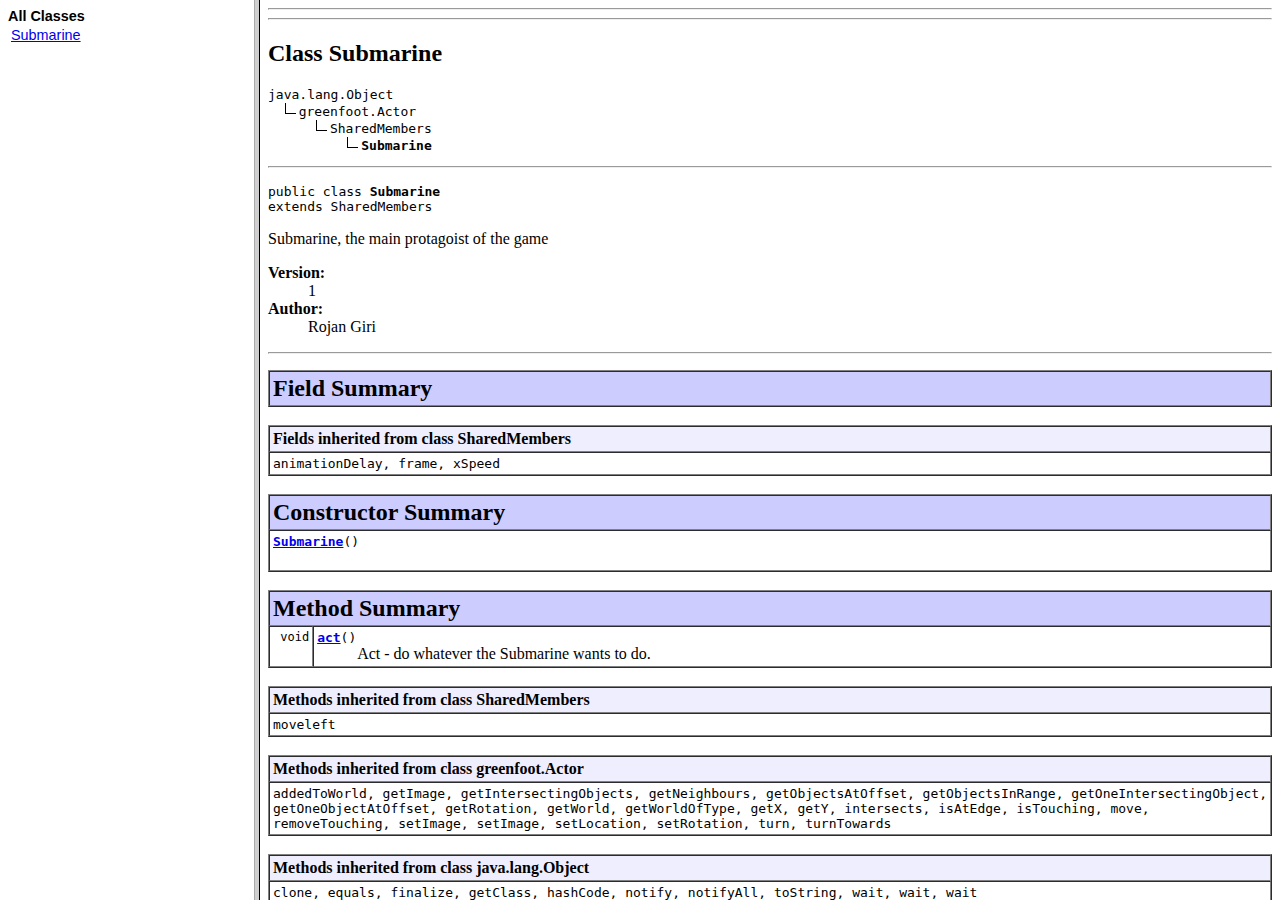
<file: Under-ground game/doc/index.html>
<!DOCTYPE HTML PUBLIC "-//W3C//DTD HTML 4.01 Frameset//EN" "http://www.w3.org/TR/html4/frameset.dtd">
<!--NewPage-->
<HTML>
<HEAD>
<!-- Generated by javadoc on Thu Dec 08 16:24:03 GMT 2016-->
<META http-equiv="Content-Type" content="text/html; charset=UTF-8">
<TITLE>
Generated Documentation (Untitled)
</TITLE>
<SCRIPT type="text/javascript">
    targetPage = "" + window.location.search;
    if (targetPage != "" && targetPage != "undefined")
        targetPage = targetPage.substring(1);
    if (targetPage.indexOf(":") != -1)
        targetPage = "undefined";
    function loadFrames() {
        if (targetPage != "" && targetPage != "undefined")
             top.classFrame.location = top.targetPage;
    }
</SCRIPT>
<NOSCRIPT>
</NOSCRIPT>
</HEAD>
<FRAMESET cols="20%,80%" title="" onLoad="top.loadFrames()">
<FRAME src="allclasses-frame.html" name="packageFrame" title="All classes and interfaces (except non-static nested types)">
<FRAME src="Submarine.html" name="classFrame" title="Package, class and interface descriptions" scrolling="yes">
<NOFRAMES>
<H2>
Frame Alert</H2>

<P>
This document is designed to be viewed using the frames feature. If you see this message, you are using a non-frame-capable web client.
<BR>
Link to<A HREF="Submarine.html">Non-frame version.</A>
</NOFRAMES>
</FRAMESET>
</HTML>
</file>
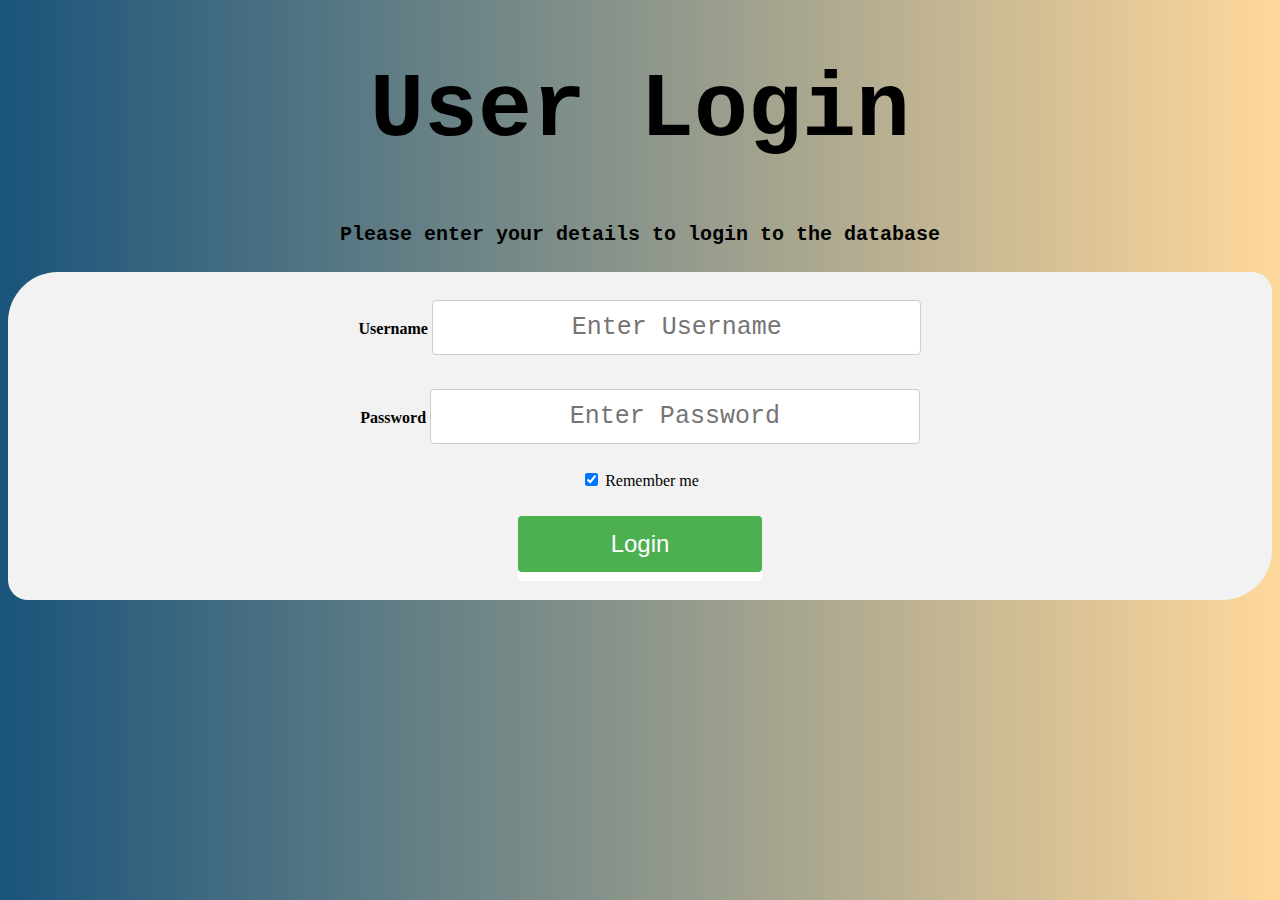
<file: stage 1 web assignement 4 /loginform.html>
<!DOCTYPE html>
<html>
<head>
<meta charset="UTF-8">
<link rel="stylesheet" type="text/css" href="Main.css">
<title>Login </title>
</head>

<body>
<h1> User Login </h1>
    
    <h4> Please enter your details to login to the database</h4>
    
 <form id="login" action="login.php"  method="post">
 
 <div class="container">
    <label for="username"><b>Username</b></label>
    <input type="text" id="username" placeholder="Enter Username" name="username" id="username" required>
     
     <br>
     <br>

    <label for="password"><b>Password</b></label>
    <input type="password" placeholder="Enter Password" name="password" id="password" required>
     <br>
     <br>
      <label>
      <input type="checkbox" checked="checked" name="remember"> Remember me
    </label>
     <br>
     <br>
     

    <button type="submit" value="Login" id="loginbutton">Login</button>
   
   
  </div>

</form>       
</body>

</html>
</file>
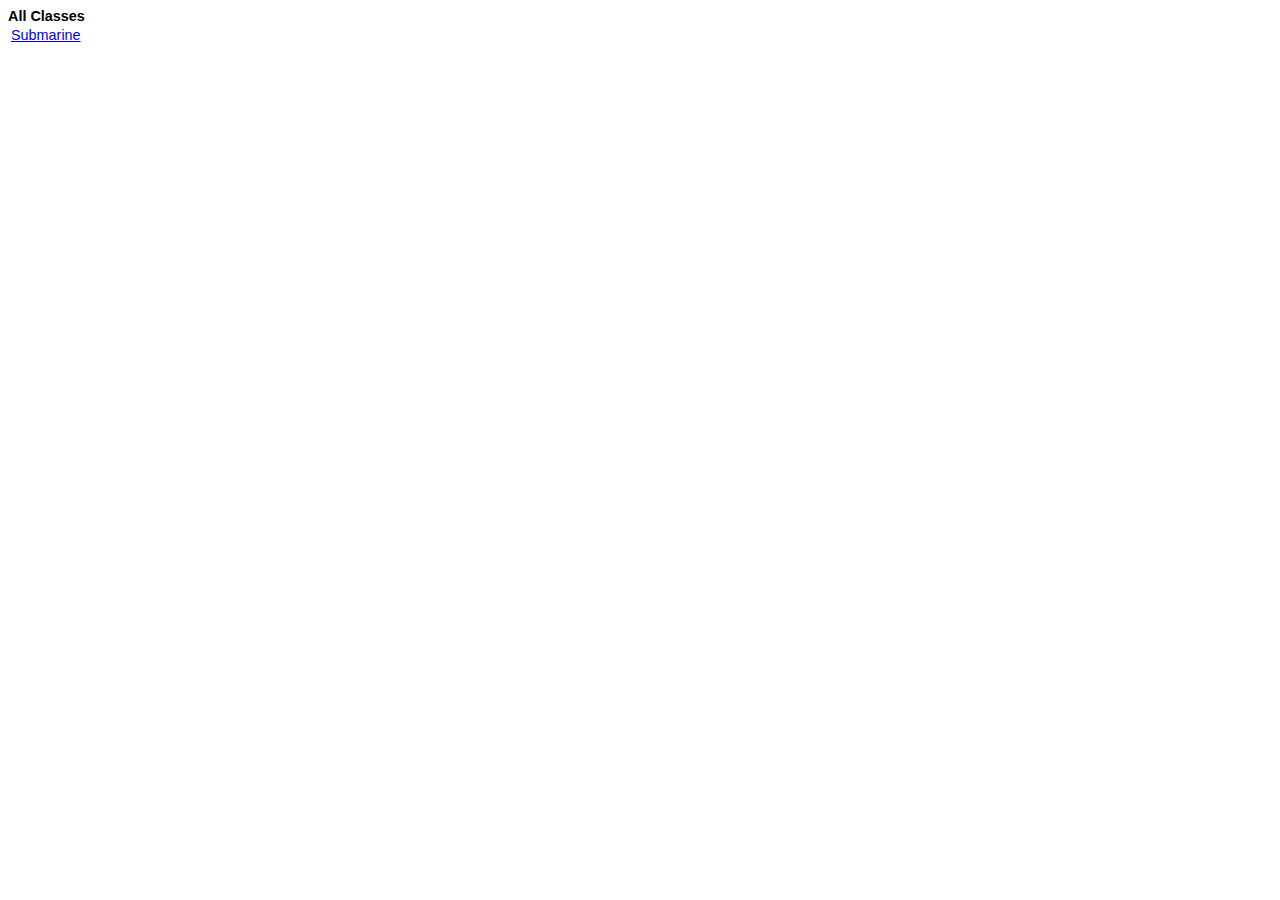
<file: Under-ground game/doc/allclasses-frame.html>
<!DOCTYPE HTML PUBLIC "-//W3C//DTD HTML 4.01 Transitional//EN" "http://www.w3.org/TR/html4/loose.dtd">
<!--NewPage-->
<HTML>
<HEAD>
<!-- Generated by javadoc (build 1.8.0_92) on Thu Dec 08 16:24:03 GMT 2016 -->
<META http-equiv="Content-Type" content="text/html; charset=UTF-8">
<TITLE>
All Classes
</TITLE>

<META NAME="date" CONTENT="2016-12-08">

<LINK REL ="stylesheet" TYPE="text/css" HREF="stylesheet.css" TITLE="Style">


</HEAD>

<BODY BGCOLOR="white">
<FONT size="+1" CLASS="FrameHeadingFont">
<B>All Classes</B></FONT>
<BR>

<TABLE BORDER="0" WIDTH="100%" SUMMARY="">
<TR>
<TD NOWRAP><FONT CLASS="FrameItemFont"><A HREF="Submarine.html" title="class in &lt;Unnamed&gt;" target="classFrame">Submarine</A>
<BR>
</FONT></TD>
</TR>
</TABLE>

</BODY>
</HTML>
</file>
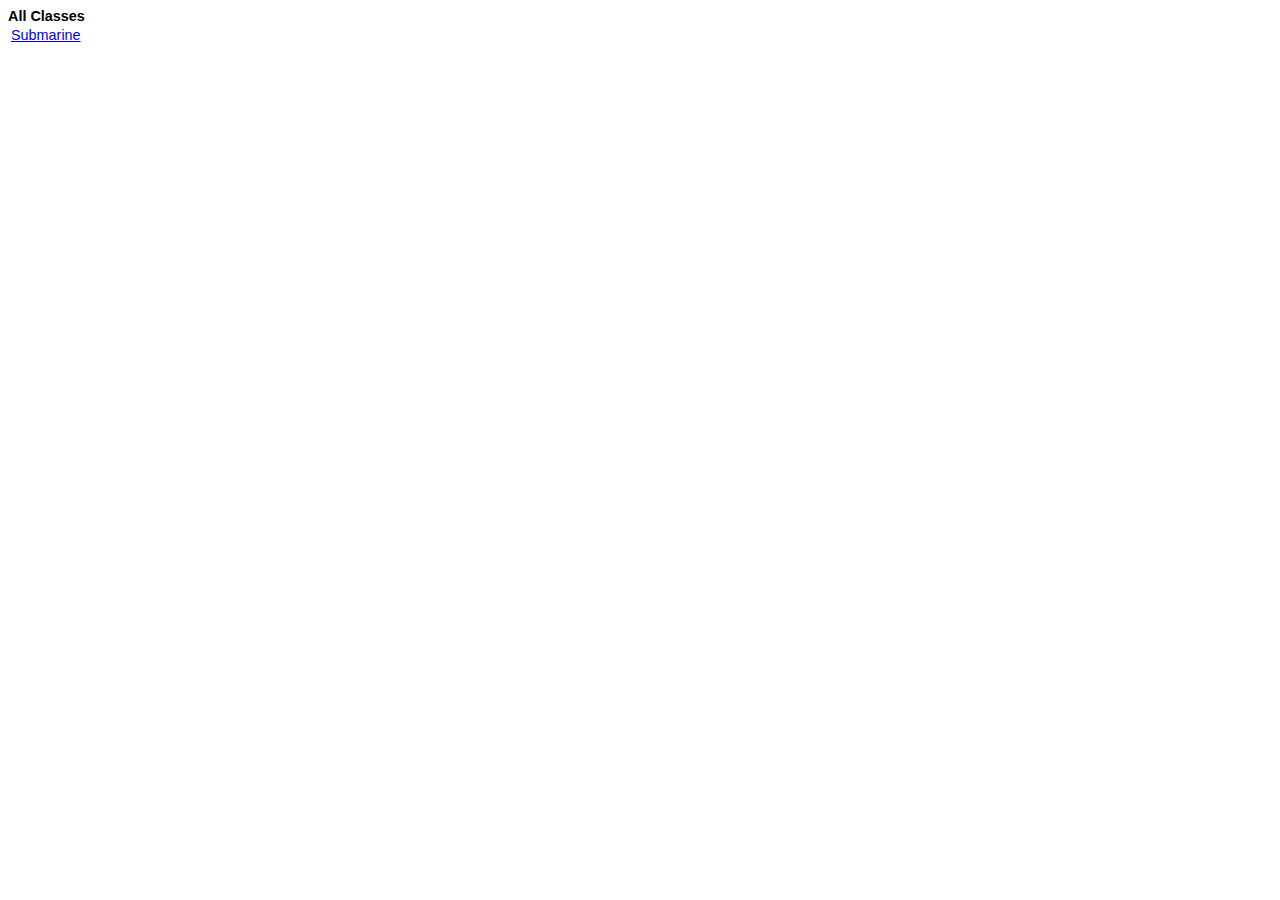
<file: Under-ground game/doc/allclasses-noframe.html>
<!DOCTYPE HTML PUBLIC "-//W3C//DTD HTML 4.01 Transitional//EN" "http://www.w3.org/TR/html4/loose.dtd">
<!--NewPage-->
<HTML>
<HEAD>
<!-- Generated by javadoc (build 1.8.0_92) on Thu Dec 08 16:24:03 GMT 2016 -->
<META http-equiv="Content-Type" content="text/html; charset=UTF-8">
<TITLE>
All Classes
</TITLE>

<META NAME="date" CONTENT="2016-12-08">

<LINK REL ="stylesheet" TYPE="text/css" HREF="stylesheet.css" TITLE="Style">


</HEAD>

<BODY BGCOLOR="white">
<FONT size="+1" CLASS="FrameHeadingFont">
<B>All Classes</B></FONT>
<BR>

<TABLE BORDER="0" WIDTH="100%" SUMMARY="">
<TR>
<TD NOWRAP><FONT CLASS="FrameItemFont"><A HREF="Submarine.html" title="class in &lt;Unnamed&gt;">Submarine</A>
<BR>
</FONT></TD>
</TR>
</TABLE>

</BODY>
</HTML>
</file>
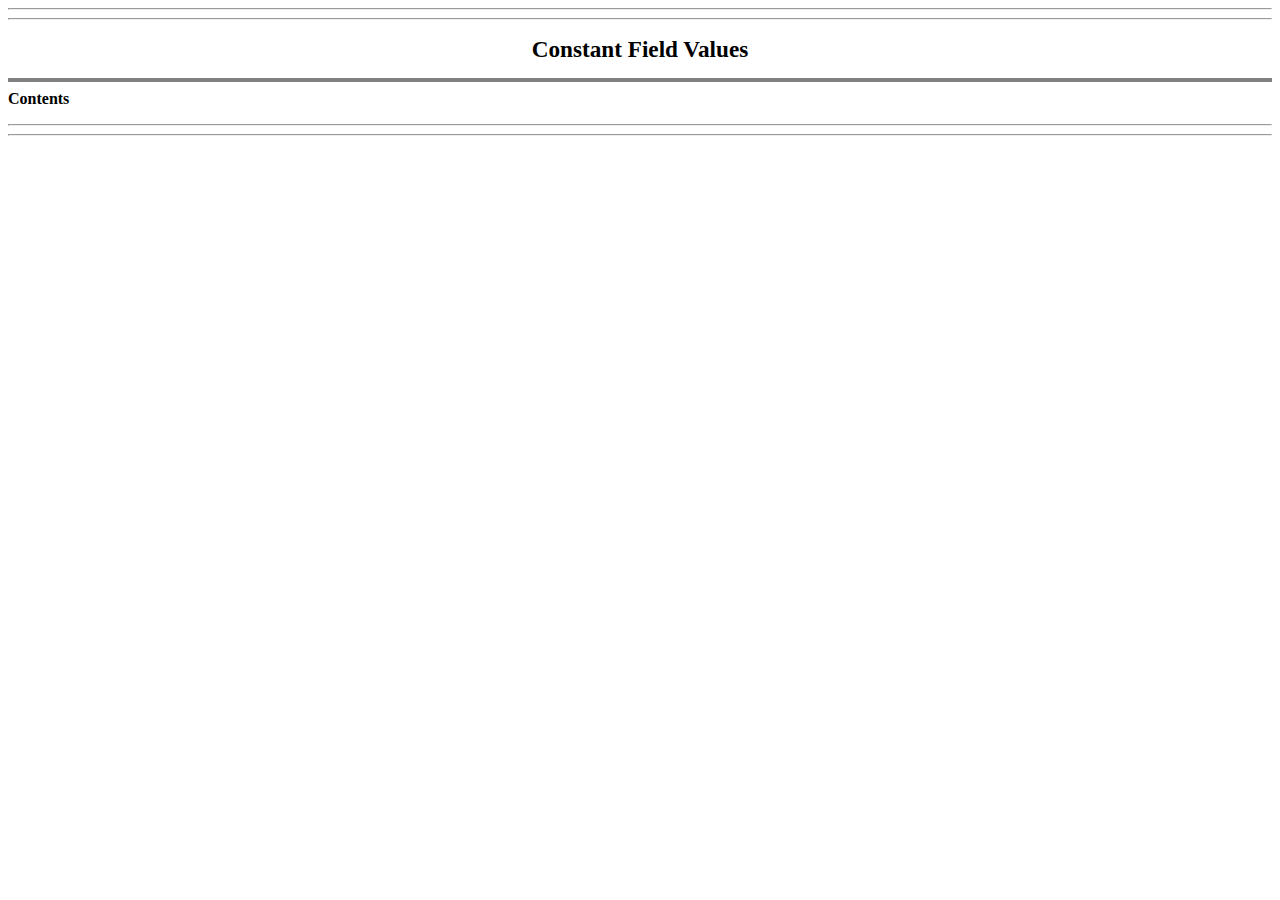
<file: Under-ground game/doc/constant-values.html>
<!DOCTYPE HTML PUBLIC "-//W3C//DTD HTML 4.01 Transitional//EN" "http://www.w3.org/TR/html4/loose.dtd">
<!--NewPage-->
<HTML>
<HEAD>
<!-- Generated by javadoc (build 1.8.0_92) on Thu Dec 08 16:24:03 GMT 2016 -->
<META http-equiv="Content-Type" content="text/html; charset=UTF-8">
<TITLE>
Constant Field Values
</TITLE>

<META NAME="date" CONTENT="2016-12-08">

<LINK REL ="stylesheet" TYPE="text/css" HREF="stylesheet.css" TITLE="Style">

<SCRIPT type="text/javascript">
function windowTitle()
{
    if (location.href.indexOf('is-external=true') == -1) {
        parent.document.title="Constant Field Values";
    }
}
</SCRIPT>
<NOSCRIPT>
</NOSCRIPT>

</HEAD>

<BODY BGCOLOR="white" onload="windowTitle();">
<HR>

<HR>
<CENTER>
<H1>
Constant Field Values</H1>
</CENTER>
<HR SIZE="4" NOSHADE>
<B>Contents</B><UL>
</UL>

<HR>

<HR>

</BODY>
</HTML>
</file>
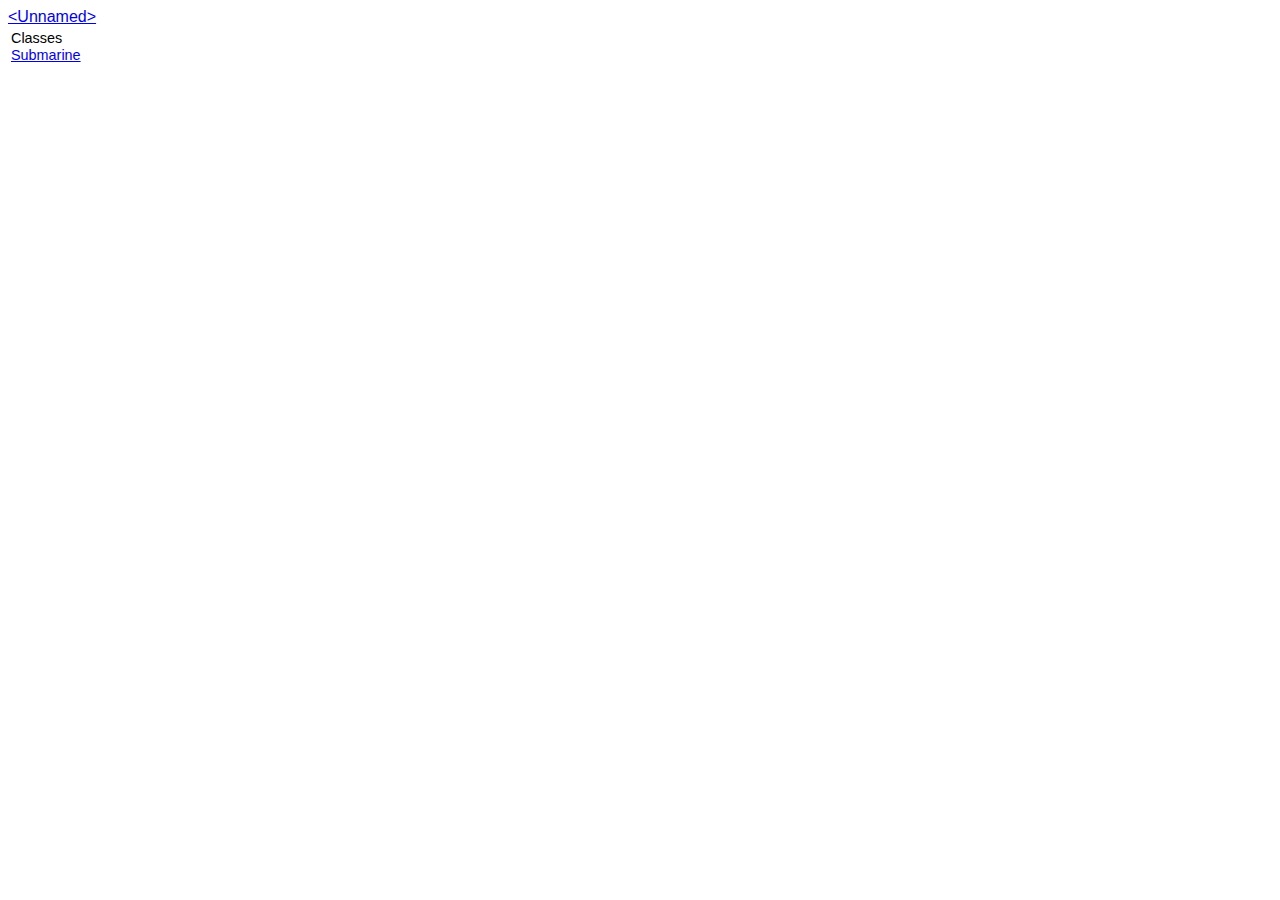
<file: Under-ground game/doc/package-frame.html>
<!DOCTYPE HTML PUBLIC "-//W3C//DTD HTML 4.01 Transitional//EN" "http://www.w3.org/TR/html4/loose.dtd">
<!--NewPage-->
<HTML>
<HEAD>
<!-- Generated by javadoc (build 1.8.0_92) on Thu Dec 08 16:24:03 GMT 2016 -->
<META http-equiv="Content-Type" content="text/html; charset=UTF-8">
<TITLE>
&lt;Unnamed&gt;
</TITLE>

<META NAME="date" CONTENT="2016-12-08">

<LINK REL ="stylesheet" TYPE="text/css" HREF="stylesheet.css" TITLE="Style">


</HEAD>

<BODY BGCOLOR="white">
<FONT size="+1" CLASS="FrameTitleFont">
<A HREF="package-summary.html" target="classFrame">&lt;Unnamed&gt;</A></FONT>
<TABLE BORDER="0" WIDTH="100%" SUMMARY="">
<TR>
<TD NOWRAP><FONT size="+1" CLASS="FrameHeadingFont">
Classes</FONT>&nbsp;
<FONT CLASS="FrameItemFont">
<BR>
<A HREF="Submarine.html" title="class in &lt;Unnamed&gt;" target="classFrame">Submarine</A></FONT></TD>
</TR>
</TABLE>


</BODY>
</HTML>
</file>
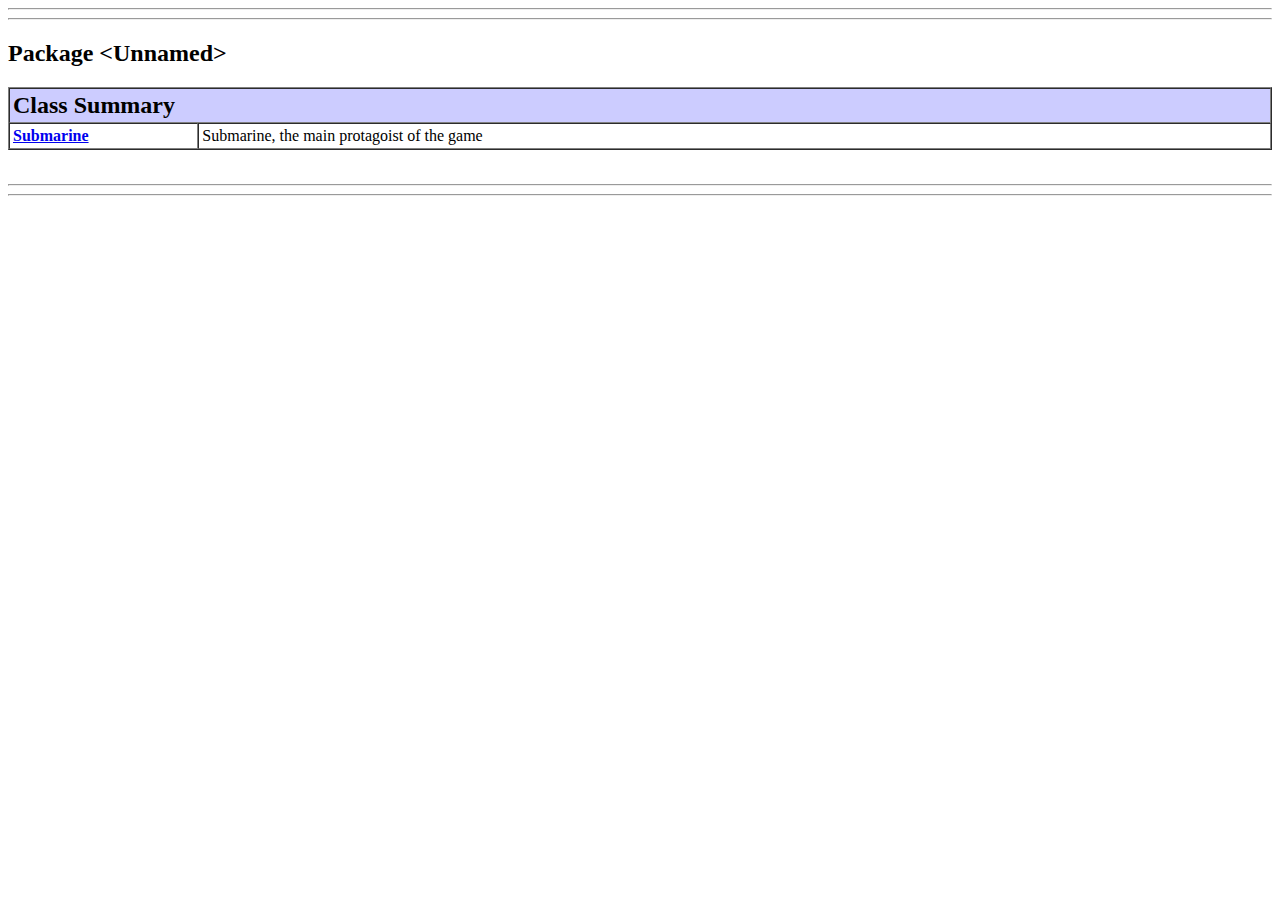
<file: Under-ground game/doc/package-summary.html>
<!DOCTYPE HTML PUBLIC "-//W3C//DTD HTML 4.01 Transitional//EN" "http://www.w3.org/TR/html4/loose.dtd">
<!--NewPage-->
<HTML>
<HEAD>
<!-- Generated by javadoc (build 1.8.0_92) on Thu Dec 08 16:24:03 GMT 2016 -->
<META http-equiv="Content-Type" content="text/html; charset=UTF-8">
<TITLE>

</TITLE>

<META NAME="date" CONTENT="2016-12-08">

<LINK REL ="stylesheet" TYPE="text/css" HREF="stylesheet.css" TITLE="Style">


</HEAD>

<BODY BGCOLOR="white">
<HR>

<HR>
<H2>
Package &lt;Unnamed&gt;
</H2>

<TABLE BORDER="1" WIDTH="100%" CELLPADDING="3" CELLSPACING="0" SUMMARY="">
<TR BGCOLOR="#CCCCFF" CLASS="TableHeadingColor">
<TH ALIGN="left" COLSPAN="2"><FONT SIZE="+2">
<B>Class Summary</B></FONT></TH>
</TR>
<TR BGCOLOR="white" CLASS="TableRowColor">
<TD WIDTH="15%"><B><A HREF="Submarine.html" title="class in &lt;Unnamed&gt;">Submarine</A></B></TD>
<TD>Submarine, the main protagoist of the game</TD>
</TR>
</TABLE>
&nbsp;

<P>
<DL>
</DL>
<HR>

<HR>

</BODY>
</HTML>
</file>
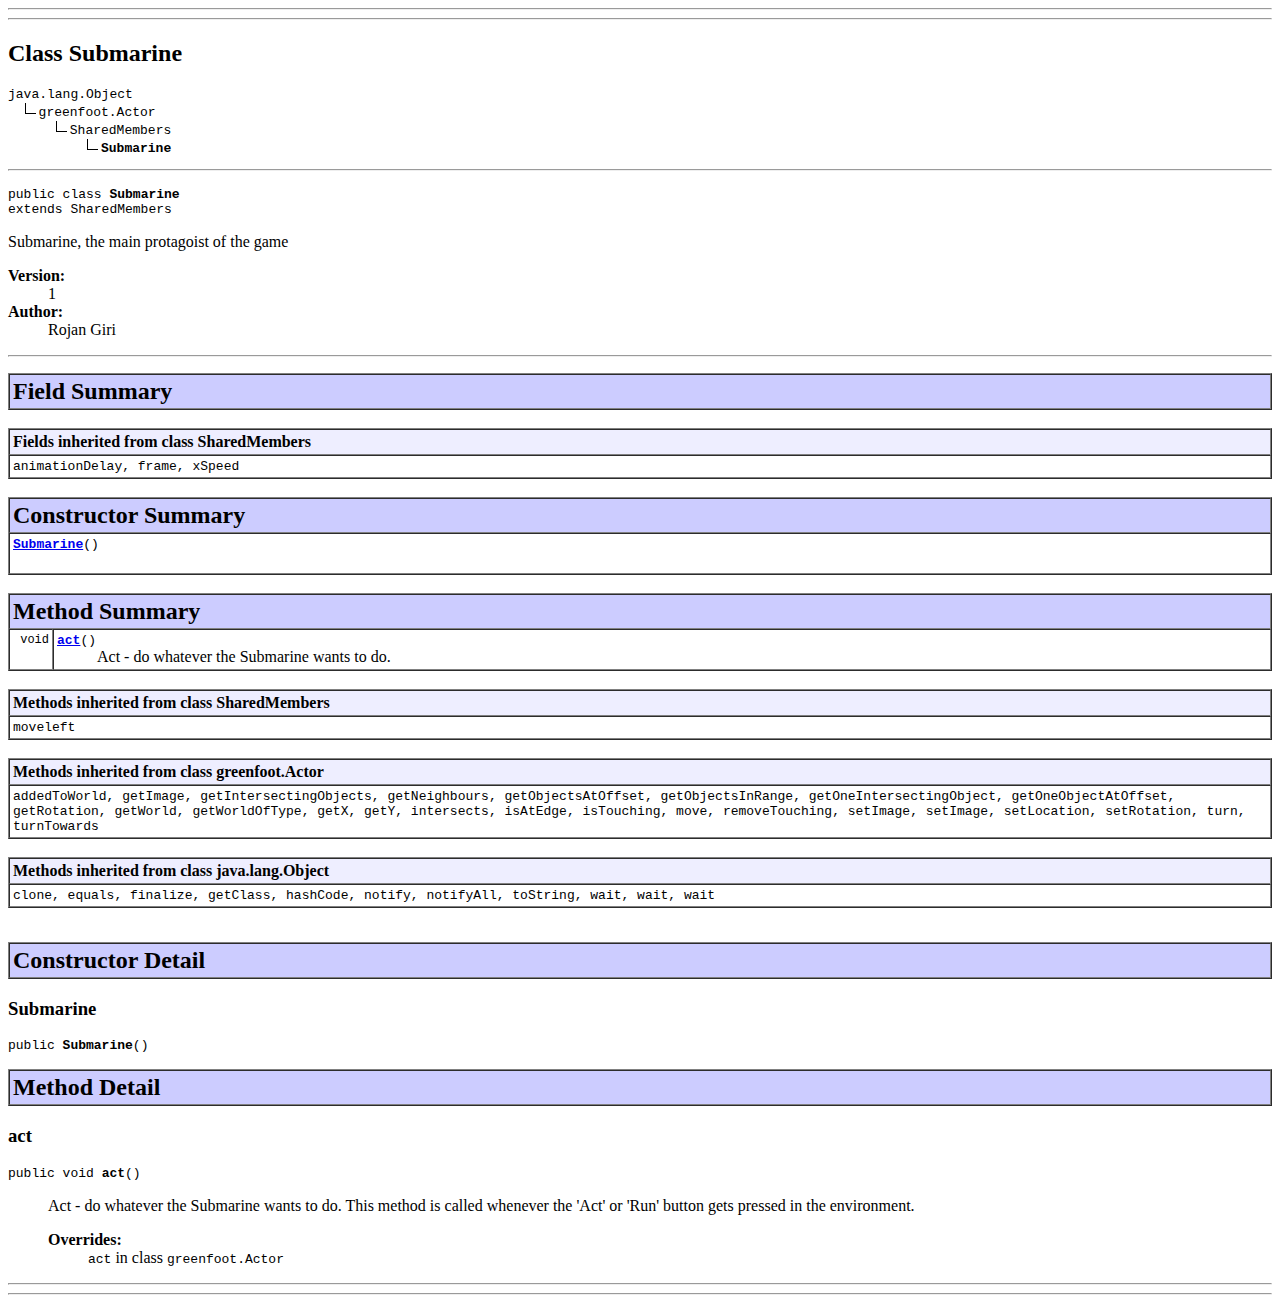
<file: Under-ground game/doc/Submarine.html>
<!DOCTYPE HTML PUBLIC "-//W3C//DTD HTML 4.01 Transitional//EN" "http://www.w3.org/TR/html4/loose.dtd">
<!--NewPage-->
<HTML>
<HEAD>
<!-- Generated by javadoc (build 1.8.0_92) on Thu Dec 08 16:24:02 GMT 2016 -->
<META http-equiv="Content-Type" content="text/html; charset=UTF-8">
<TITLE>
Submarine
</TITLE>

<META NAME="date" CONTENT="2016-12-08">

<LINK REL ="stylesheet" TYPE="text/css" HREF="stylesheet.css" TITLE="Style">

<SCRIPT type="text/javascript">
function windowTitle()
{
    if (location.href.indexOf('is-external=true') == -1) {
        parent.document.title="Submarine";
    }
}
</SCRIPT>
<NOSCRIPT>
</NOSCRIPT>

</HEAD>

<BODY BGCOLOR="white" onload="windowTitle();">
<HR>

<HR>
<!-- ======== START OF CLASS DATA ======== -->
<H2>
Class Submarine</H2>
<PRE>
java.lang.Object
  <IMG SRC="./resources/inherit.gif" ALT="extended by ">greenfoot.Actor
      <IMG SRC="./resources/inherit.gif" ALT="extended by ">SharedMembers
          <IMG SRC="./resources/inherit.gif" ALT="extended by "><B>Submarine</B>
</PRE>
<HR>
<DL>
<DT><PRE>public class <B>Submarine</B><DT>extends SharedMembers</DL>
</PRE>

<P>
Submarine, the main protagoist of the game
<P>

<P>
<DL>
<DT><B>Version:</B></DT>
  <DD>1</DD>
<DT><B>Author:</B></DT>
  <DD>Rojan Giri</DD>
</DL>
<HR>

<P>
<!-- =========== FIELD SUMMARY =========== -->

<A NAME="field_summary"><!-- --></A>
<TABLE BORDER="1" WIDTH="100%" CELLPADDING="3" CELLSPACING="0" SUMMARY="">
<TR BGCOLOR="#CCCCFF" CLASS="TableHeadingColor">
<TH ALIGN="left" COLSPAN="2"><FONT SIZE="+2">
<B>Field Summary</B></FONT></TH>
</TR>
</TABLE>
&nbsp;<A NAME="fields_inherited_from_class_SharedMembers"><!-- --></A>
<TABLE BORDER="1" WIDTH="100%" CELLPADDING="3" CELLSPACING="0" SUMMARY="">
<TR BGCOLOR="#EEEEFF" CLASS="TableSubHeadingColor">
<TH ALIGN="left"><B>Fields inherited from class SharedMembers</B></TH>
</TR>
<TR BGCOLOR="white" CLASS="TableRowColor">
<TD><CODE>animationDelay, frame, xSpeed</CODE></TD>
</TR>
</TABLE>
&nbsp;
<!-- ======== CONSTRUCTOR SUMMARY ======== -->

<A NAME="constructor_summary"><!-- --></A>
<TABLE BORDER="1" WIDTH="100%" CELLPADDING="3" CELLSPACING="0" SUMMARY="">
<TR BGCOLOR="#CCCCFF" CLASS="TableHeadingColor">
<TH ALIGN="left" COLSPAN="2"><FONT SIZE="+2">
<B>Constructor Summary</B></FONT></TH>
</TR>
<TR BGCOLOR="white" CLASS="TableRowColor">
<TD><CODE><B><A HREF="Submarine.html#Submarine()">Submarine</A></B>()</CODE>

<BR>
&nbsp;&nbsp;&nbsp;&nbsp;&nbsp;&nbsp;&nbsp;&nbsp;&nbsp;&nbsp;&nbsp;</TD>
</TR>
</TABLE>
&nbsp;
<!-- ========== METHOD SUMMARY =========== -->

<A NAME="method_summary"><!-- --></A>
<TABLE BORDER="1" WIDTH="100%" CELLPADDING="3" CELLSPACING="0" SUMMARY="">
<TR BGCOLOR="#CCCCFF" CLASS="TableHeadingColor">
<TH ALIGN="left" COLSPAN="2"><FONT SIZE="+2">
<B>Method Summary</B></FONT></TH>
</TR>
<TR BGCOLOR="white" CLASS="TableRowColor">
<TD ALIGN="right" VALIGN="top" WIDTH="1%"><FONT SIZE="-1">
<CODE>&nbsp;void</CODE></FONT></TD>
<TD><CODE><B><A HREF="Submarine.html#act()">act</A></B>()</CODE>

<BR>
&nbsp;&nbsp;&nbsp;&nbsp;&nbsp;&nbsp;&nbsp;&nbsp;&nbsp;&nbsp;Act - do whatever the Submarine wants to do.</TD>
</TR>
</TABLE>
&nbsp;<A NAME="methods_inherited_from_class_SharedMembers"><!-- --></A>
<TABLE BORDER="1" WIDTH="100%" CELLPADDING="3" CELLSPACING="0" SUMMARY="">
<TR BGCOLOR="#EEEEFF" CLASS="TableSubHeadingColor">
<TH ALIGN="left"><B>Methods inherited from class SharedMembers</B></TH>
</TR>
<TR BGCOLOR="white" CLASS="TableRowColor">
<TD><CODE>moveleft</CODE></TD>
</TR>
</TABLE>
&nbsp;<A NAME="methods_inherited_from_class_greenfoot.Actor"><!-- --></A>
<TABLE BORDER="1" WIDTH="100%" CELLPADDING="3" CELLSPACING="0" SUMMARY="">
<TR BGCOLOR="#EEEEFF" CLASS="TableSubHeadingColor">
<TH ALIGN="left"><B>Methods inherited from class greenfoot.Actor</B></TH>
</TR>
<TR BGCOLOR="white" CLASS="TableRowColor">
<TD><CODE>addedToWorld, getImage, getIntersectingObjects, getNeighbours, getObjectsAtOffset, getObjectsInRange, getOneIntersectingObject, getOneObjectAtOffset, getRotation, getWorld, getWorldOfType, getX, getY, intersects, isAtEdge, isTouching, move, removeTouching, setImage, setImage, setLocation, setRotation, turn, turnTowards</CODE></TD>
</TR>
</TABLE>
&nbsp;<A NAME="methods_inherited_from_class_java.lang.Object"><!-- --></A>
<TABLE BORDER="1" WIDTH="100%" CELLPADDING="3" CELLSPACING="0" SUMMARY="">
<TR BGCOLOR="#EEEEFF" CLASS="TableSubHeadingColor">
<TH ALIGN="left"><B>Methods inherited from class java.lang.Object</B></TH>
</TR>
<TR BGCOLOR="white" CLASS="TableRowColor">
<TD><CODE>clone, equals, finalize, getClass, hashCode, notify, notifyAll, toString, wait, wait, wait</CODE></TD>
</TR>
</TABLE>
&nbsp;
<P>

<!-- ========= CONSTRUCTOR DETAIL ======== -->

<A NAME="constructor_detail"><!-- --></A>
<TABLE BORDER="1" WIDTH="100%" CELLPADDING="3" CELLSPACING="0" SUMMARY="">
<TR BGCOLOR="#CCCCFF" CLASS="TableHeadingColor">
<TH ALIGN="left" COLSPAN="1"><FONT SIZE="+2">
<B>Constructor Detail</B></FONT></TH>
</TR>
</TABLE>

<A NAME="Submarine()"><!-- --></A><H3>
Submarine</H3>
<PRE>
public <B>Submarine</B>()</PRE>
<DL>
</DL>

<!-- ============ METHOD DETAIL ========== -->

<A NAME="method_detail"><!-- --></A>
<TABLE BORDER="1" WIDTH="100%" CELLPADDING="3" CELLSPACING="0" SUMMARY="">
<TR BGCOLOR="#CCCCFF" CLASS="TableHeadingColor">
<TH ALIGN="left" COLSPAN="1"><FONT SIZE="+2">
<B>Method Detail</B></FONT></TH>
</TR>
</TABLE>

<A NAME="act()"><!-- --></A><H3>
act</H3>
<PRE>
public void <B>act</B>()</PRE>
<DL>
<DD>Act - do whatever the Submarine wants to do. This method is called whenever
 the 'Act' or 'Run' button gets pressed in the environment.
<P>
<DD><DL>
<DT><B>Overrides:</B><DD><CODE>act</CODE> in class <CODE>greenfoot.Actor</CODE></DL>
</DD>
<DD><DL>
</DL>
</DD>
</DL>
<!-- ========= END OF CLASS DATA ========= -->
<HR>

<HR>

</BODY>
</HTML>
</file>
<file: stage 1 web assignement 4 /Main.css>
body {
background: #ffd89b;
background: -webkit-linear-gradient(to right, #19547b, #ffd89b);
background: linear-gradient(to right, #19547b, #ffd89b);
text-align: center;
}
input[type=text], select {
    width: 100%;
    padding: 12px 20px;
    margin: 8px 0;
    display: inline-block;
    border: 1px solid #ccc;
    border-radius: 4px;
    box-sizing: border-box;
}

input[type=password], select {
    width: 100%;
    padding: 12px 20px;
    margin: 8px 0;
    display: inline-block;
    border: 1px solid #ccc;
    border-radius: 4px;
    box-sizing: border-box;
}

#loginbutton[type=submit] {
    width: 20%;
    background-color: #4CAF50;
    color: white;
    padding: 14px 20px;
    margin: 8px 0;
    border: none;
    border-radius: 4px;
    cursor: pointer;
}
#loginbutton[type=submit]:hover {
    background-color: #45a049;
       
}

button {
  padding: 15px 35px;
  font-size: 24px;
  text-align: center;
  cursor: pointer;
  outline: none;
  color: #fff;
  background-color: #4CAF50;
  border: none;
  border-radius: 15px;
  box-shadow: 0 9px white;
}

button:hover {background-color: #3e8e41}

button:active {
  background-color: #3e8e41;
  box-shadow: 0 5px #666;
  transform: translateY(4px);
}

h1 {
	font-family: "Courier New";
    font-size: 90px;
	width: 100%;
    color: black;
    text-align: center;
}

h4 {
	font-family: "Courier New";
    font-size: 20px;
	width: 100%;
    color: black;
    text-align: center;
}



div.container {
    background-color: #f2f2f2;
    padding: 20px;
    border-radius: 50px 20px 50px 20px;
}

table{
	font-family: "Arial";
    font-size: 25px;
    border: 1px solid black;
	background-color: white;
	padding: 5px;	
	text-align: center;
	width: 95%;
	margin-left:auto; 
    margin-right:auto;
	border-radius: 15px
            }

            table th{
              text-align: left;
              background-color:#6e916d;

            }
            table th,td{
              text-align: left;
              padding: 15px;
              border-bottom: 1px solid black;
            }
            table tr:hover {background-color: #f5f5f5;}
            table tr:nth-child(even) {background-color: #f2f2f2;}

#loginbutton{
  padding: 10px 35px;
  font-size: 24px;
  text-align: center;
  cursor: pointer;
  outline: none;
  color: #fff;
  background-color: #4CAF50;
  border: none;
  border-radius: 15px;
 text-decoration: none;   
   
}
#loginbutton:hover {background-color: red}


#logout {
	font-size: 20px;
    color: black;	
	text-align: right;
}

#home {
	font-size: 20px;
    color: black;	
	text-align: center;
}

#username, #password {
	font-family: "Courier New";
    font-size: 25px;
    color: black;
	width: 40%;
	text-align: center;
}
</file>
<file: Under-ground game/doc/stylesheet.css>
/* Javadoc style sheet */

/* Define colors, fonts and other style attributes here to override the defaults */

/* Page background color */
body { background-color: #FFFFFF; color:#000000 }

/* Headings */
h1 { font-size: 145% }

/* Table colors */
.TableHeadingColor     { background: #CCCCFF; color:#000000 } /* Dark mauve */
.TableSubHeadingColor  { background: #EEEEFF; color:#000000 } /* Light mauve */
.TableRowColor         { background: #FFFFFF; color:#000000 } /* White */

/* Font used in left-hand frame lists */
.FrameTitleFont   { font-size: 100%; font-family: Helvetica, Arial, sans-serif; color:#000000 }
.FrameHeadingFont { font-size:  90%; font-family: Helvetica, Arial, sans-serif; color:#000000 }
.FrameItemFont    { font-size:  90%; font-family: Helvetica, Arial, sans-serif; color:#000000 }

/* Navigation bar fonts and colors */
.NavBarCell1    { background-color:#EEEEFF; color:#000000} /* Light mauve */
.NavBarCell1Rev { background-color:#00008B; color:#FFFFFF} /* Dark Blue */
.NavBarFont1    { font-family: Arial, Helvetica, sans-serif; color:#000000;color:#000000;}
.NavBarFont1Rev { font-family: Arial, Helvetica, sans-serif; color:#FFFFFF;color:#FFFFFF;}

.NavBarCell2    { font-family: Arial, Helvetica, sans-serif; background-color:#FFFFFF; color:#000000}
.NavBarCell3    { font-family: Arial, Helvetica, sans-serif; background-color:#FFFFFF; color:#000000}
</file>
